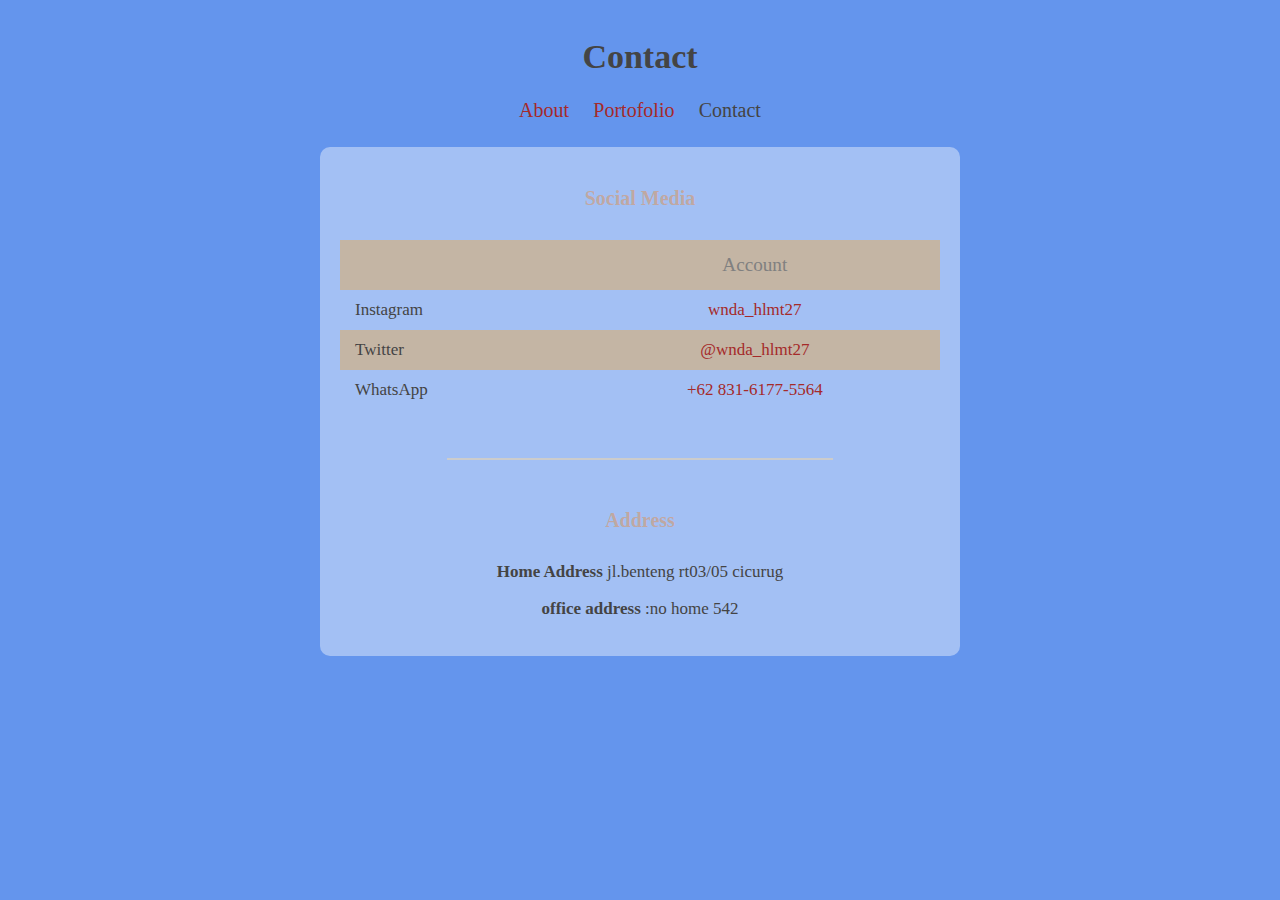
<file: contact.html>
<!DOCTYPE html>
<html>
<head>
  <meta charset="utf-8">
  <title>Personal Web</title>
  <link rel="stylesheet" type="text/css" href="style.css">
</head>
<body>
  <div class="container">
    <div class="header">
      <h1 class="text-header">Contact</h1>
    </div>
    <div class="navbar">
      <ul class="list-nav">
        <li><a href="index.html">About</a></li>
        <li><a href="portofolio.html">Portofolio</a></li>
        <li><a href="#" class="active">Contact</a></li>
      </ul>
    </div>
    <div class="content">
      <!-- Social Media -->
      <section class="section">
        <h2 class="section-header">Social Media</h2>
          <div class="responsive-table">
            <table>
              <tr class="tr-header">
                <th>&nbsp;</th>
                <th>Account</th>
              </tr>
              
              <tr>
                <td class="text-left">Instagram</td>
                <td>
                  <a href="instagram.com">wnda_hlmt27</a>
                </td>
              </tr>
              <tr>
                <td class="text-left">Twitter</td>
                <td>
                  <a href="twitter.com">@wnda_hlmt27</a>
                </td>
              </tr>
              <tr>
                <td class="text-left">WhatsApp</td>
                <td>
                  <a href="whatshap.com">+62 831-6177-5564</a>
                </td>
              </tr>
            </table>
          </div>
      </section>
      <hr>
      <!-- Contact -->
      <section class="section">
        <h2 class="section-header">Address</h2>
        <p><b>Home Address </b>jl.benteng rt03/05 cicurug</p>
        <p><b>office address</b> :no home 542</p>
      </section>
    </div>
   
  </div>
</body>
</html>
</file>
<file: style.css>
body {
    background-color: cornflowerblue;
    color: #444444;
    font-family: 'Lucida Sans', 'Lucida Sans Regular', 'Lucida Grande', 'Lucida Sans Unicode', Geneva, Verdana, sans-serifS;
    font-size: 17px;
    padding: 15px;
    margin: 0;
  }
  
  .container {
    max-width: 640px;
    margin-left: auto;
    margin-right: auto;
  }
  
  h1 { text-align: center; }
  
  .navbar { 
    text-align: center; 
    margin-bottom: 25px;
  }
  
  .list-nav {
      padding: 0;
      margin: 0; 
  }
  
  .list-nav li {
      display: inline-block;
      list-style: none;
      margin-left: 10px;
      margin-right: 10px;
  }
  
  .list-nav a { font-size: 20px; }
  .list-nav li a.active { color: #444444; }
  a:hover { color: #444444; }
  
  a { 
    color: brown;
    text-decoration:none;
    display: block;
    margin-left: auto;
    margin-right: auto;
  }
  
  .content { 
    background-color: #ffffff68; 
    border-radius: 10px;
  }
  
  .content-header{ 
    margin-bottom: 0;
    color: black;
    text-align: center;
   
 }
  
  .content-text {
     font-size: 20px;
     margin: 0;
     color:black;
     
  }
  
  #project1-img {
    background-image:url(oren.png);
    background-position: center;
    background-size: cover;
    min-height: 400px;
    text-align: center;
    border-top-left-radius: 10px;
    border-top-right-radius: 10px;
    border-radius: 100%;
  }

  #content-img img {
    background-image: url(profil.jpeg);
    max-width: 50%;
    margin-bottom: -15px;
    border-radius: 300px;
    display: block;
    margin-left: auto;
    margin-right: auto;
  }
  
  .content1 {
    padding: 15%;
    font-size: 30px;
    display: block;
   
  }
  
  .section {
    padding-top: 10px;
    padding-left: 20px;
    padding-right: 20px;
    padding-bottom: 20px;
  }
  
  .section-small {
    max-width: 490px;
    margin-left: auto;
    margin-right: auto;
    padding-top: 20px;
    text-align: center;
  }
  
  .section-header {
    color: #f77c085c;
    text-align: center;
    font-size: 20px;
    margin-top: 30px;
    margin-bottom: 30px;
  }
  
  hr {
    width: 60%;
    border: 0.5px solid #ccc;
  }
  
  table {
    width: 100%;
    border-spacing: 0;
    padding-bottom: 20px;
  }
  
  th {
    color: grey;
    font-weight: 400;
    font-size: 1.2rem;
    padding-left: 15px;
    padding-right: 15px;
  }
  
  td {
    text-align: center;
    padding: 10px 15px;
  }
  
  .text-left { text-align: left; }
  tr:nth-child(odd) { background-color: #ffa2175c; }
  
  tr.tr-header {
    background-color:#ffa2175c;
    height: 50px;
  }
  
  .footer-text {
    font-size: 15px;
    margin-top: 20px;
    margin-bottom: 20px;
    text-align: center;
  }

  img { 
    max-width: 100%;
    max-height: 200px;
  }
  
  .gallery {
    display: flex;
    margin-left: -15px;
    margin-right: -15px;
  }
  
  .images {
    padding-left: 15px;
    padding-right: 15px;
    border-radius: 1000px;
  }
  
  .gallery-img{
    border-radius: 400px;
  }
  
  figure { margin: 0; }
  figcaption { text-align: center; }
  
  figcaption span {
    display: block;
    color: #333333;
    font-size: 15px;
  }

  p {text-align: center}


  .imgt{
    border-radius: 70%;
  }

  .img1{
    border-radius: 70%;
  }

  .img2{
    border-radius: 65%;
  }
</file>
